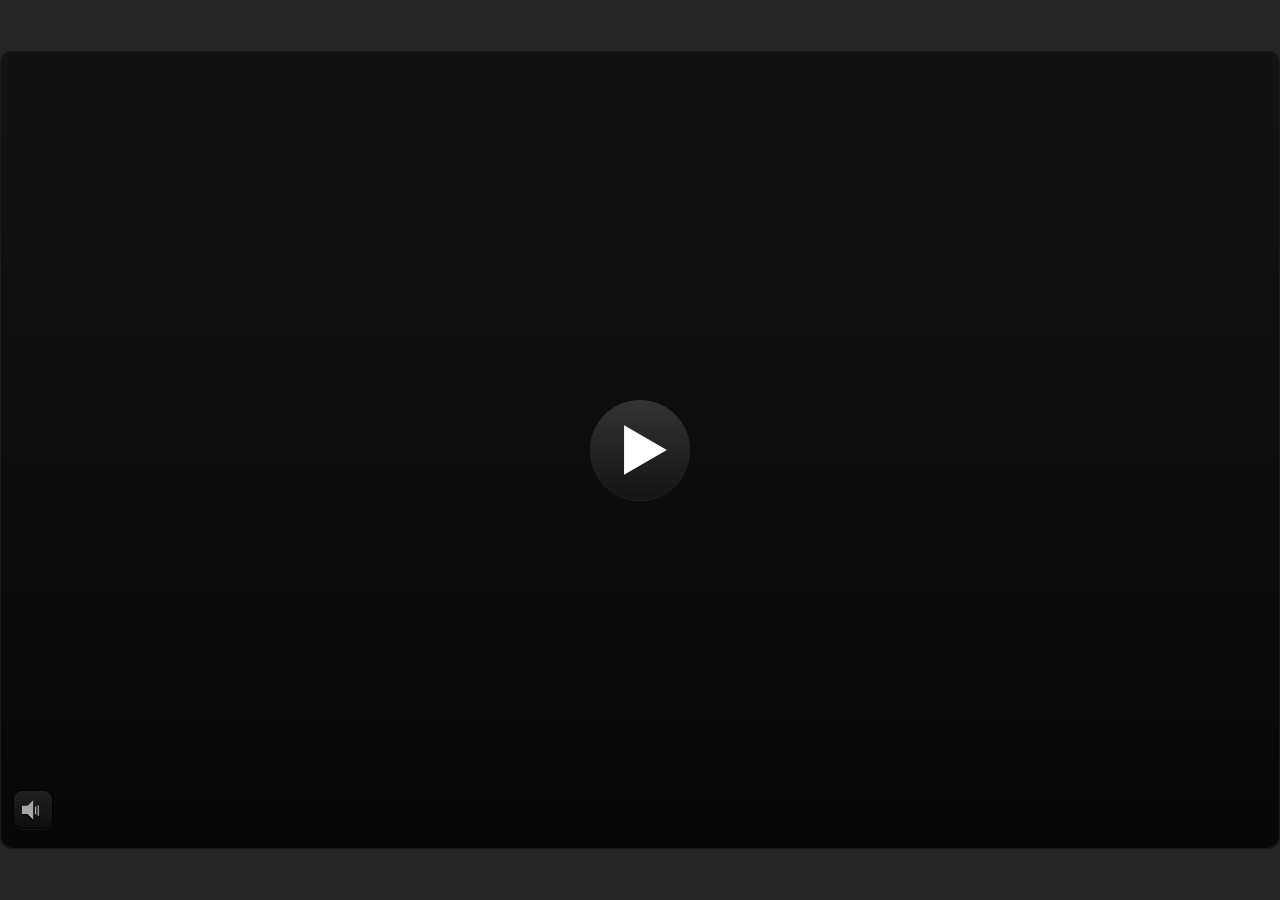
<file: index.html>
﻿<!doctype html>
<html lang="id-ID">
<head>
  <meta charset="utf-8">
  <!-- Created using Storyline 3 - http://www.articulate.com  -->
  <!-- version: 3.20.30234.0 -->
  <title>MPI Pengukuran Panjang</title>
  <meta http-equiv="x-ua-compatible" content="IE=edge"/>
  <meta name="viewport" content="width=device-width,initial-scale=1,user-scalable=no,shrink-to-fit=no,minimal-ui"/>
  <meta name="apple-mobile-web-app-capable" content="yes"/>
  <style>
    html, body { height: 100%; padding: 0; margin: 0 }
    #app { height: 100%; width: 100%; }
  </style>

  <script>
    window.DS = {};
    window.globals = {
      DATA_PATH_BASE: '',
      HAS_FRAME: true,
      HAS_SLIDE: true,

      lmsPresent: false,
      tinCanPresent: false,
      cmi5Present: false,
      aoSupport: false,
      scale: 'show all',
      captureRc: false,
      browserSize: 'optimal',
      bgColor: '#262626',
      features: '',
      themeName: 'classic',
      preloaderColor: '#FFFFFF',
      suppressAnalytics: false,
      productChannel: 'perpetual',
      publishSource: 'storyline',
      aid: '',
      cid: 'be8e11e1-0b39-4bfe-8844-73aa251ce735',
      playerVersion: '3.20.30234.0',
      publishTimestamp: '2025-11-28T07:01:02.1912006Z',
      maxIosVideoElements: 10,
      connectionSettings: { },

      
      parseParams: function(qs) {
        if (window.globals.parsedParams != null) {
          return window.globals.parsedParams;
        }
        qs = (qs || window.location.search.substr(1)).split('+').join(' ');
        var params = {},
            tokens,
            re = /[?&]?([^=]+)=([^&]*)/g;

        while (tokens = re.exec(qs)) {
          params[decodeURIComponent(tokens[1]).trim()] =
            decodeURIComponent(tokens[2]).trim();
        }
        window.globals.parsedParams = params;
        return params;
      }

    };
  </script>
  <script>
    var isIe11 = ('ActiveXObject' in window || window.MSBlobBuilder != null)
      && window.msCrypto != null && !window.ActiveXObject;
    if (isIe11) {
      window.globals.unsupportedBrowser = true;
      document.write(atob('[base64]'));
    }
  </script>
  
  <script>window.THREE = { };</script>
  
</head>
<body style="background: #262626" class="cs-HTML theme-classic">
  <!-- 360 -->
  <script>!function(){var e,i=/iPhone/i,o=/iPod/i,n=/iPad/i,t=/\biOS-universal(?:.+)Mac\b/i,r=/\bAndroid(?:.+)Mobile\b/i,a=/Android/i,d=/(?:SD4930UR|\bSilk(?:.+)Mobile\b)/i,p=/Silk/i,l=/Windows Phone/i,u=/\bWindows(?:.+)ARM\b/i,b=/BlackBerry/i,s=/BB10/i,c=/Opera Mini/i,f=/\b(CriOS|Chrome)(?:.+)Mobile/i,h=/Mobile(?:.+)Firefox\b/i,v=function(e){return void 0!==e&&"MacIntel"===e.platform&&"number"==typeof e.maxTouchPoints&&e.maxTouchPoints>1&&"undefined"==typeof MSStream};e=function(e){var m={userAgent:"",platform:"",maxTouchPoints:0};e||"undefined"==typeof navigator?"string"==typeof e?m.userAgent=e:e&&e.userAgent&&(m={userAgent:e.userAgent,platform:e.platform,maxTouchPoints:e.maxTouchPoints||0}):m={userAgent:navigator.userAgent,platform:navigator.platform,maxTouchPoints:navigator.maxTouchPoints||0};var g=m.userAgent,y=g.split("[FBAN");void 0!==y[1]&&(g=y[0]),void 0!==(y=g.split("Twitter"))[1]&&(g=y[0]);var A=function(e){return function(i){return i.test(e)}}(g),w={apple:{phone:A(i)&&!A(l),ipod:A(o),tablet:!A(i)&&(A(n)||v(m))&&!A(l),universal:A(t),device:(A(i)||A(o)||A(n)||A(t)||v(m))&&!A(l)},amazon:{phone:A(d),tablet:!A(d)&&A(p),device:A(d)||A(p)},android:{phone:!A(l)&&A(d)||!A(l)&&A(r),tablet:!A(l)&&!A(d)&&!A(r)&&(A(p)||A(a)),device:!A(l)&&(A(d)||A(p)||A(r)||A(a))||A(/\bokhttp\b/i)},windows:{phone:A(l),tablet:A(u),device:A(l)||A(u)},other:{blackberry:A(b),blackberry10:A(s),opera:A(c),firefox:A(h),chrome:A(f),device:A(b)||A(s)||A(c)||A(h)||A(f)},any:!1,phone:!1,tablet:!1};return w.any=w.apple.device||w.android.device||w.windows.device||w.other.device,w.phone=w.apple.phone||w.android.phone||w.windows.phone,w.tablet=w.apple.tablet||w.android.tablet||w.windows.tablet,w}(),"object"==typeof exports&&"undefined"!=typeof module?module.exports=e:"function"==typeof define&&define.amd?define((function(){return e})):this.isMobile=e}();
    window.isMobile.apple.tablet = window.isMobile.apple.tablet ||
      (navigator.platform === 'MacIntel' && navigator.maxTouchPoints > 1);
    window.isMobile.apple.device = window.isMobile.apple.device || window.isMobile.apple.tablet;
    window.isMobile.tablet = window.isMobile.tablet || window.isMobile.apple.tablet;
    window.isMobile.any = window.isMobile.any || window.isMobile.apple.tablet;
  </script>

  <div id="focus-sink" tabindex="-1"></div>

  <div id="preso"></div>
  <script>
    (function() {

      var classTypes = [ 'desktop', 'mobile', 'phone', 'tablet' ];

      var addDeviceClasses = function(prefix, testObj) {
        var curr, i;
        for (i = 0; i < classTypes.length; i++) {
          curr = classTypes[i];
          if (testObj[curr]) {
            document.body.classList.add(prefix + curr);
          }
        }
      };

      var params = window.globals.parseParams(),
          isDevicePreview = params.devicepreview === '1',
          isPhoneOverride = params.deviceType === 'phone' || (isDevicePreview && params.phone == '1'),
          isTabletOverride = (params.deviceType === 'tablet' || isDevicePreview) && !isPhoneOverride,
          isMobileOverride = isPhoneOverride || isTabletOverride;

      var deviceView = {
        desktop: !window.isMobile.any && !isMobileOverride,
        mobile: window.isMobile.any || isMobileOverride,
        phone: isPhoneOverride || (window.isMobile.phone && !isTabletOverride),
        tablet: isTabletOverride || window.isMobile.tablet
      };

      window.globals.deviceView = deviceView;
      window.isMobile.desktop = !window.isMobile.any;
      window.isMobile.mobile = window.isMobile.any;

      addDeviceClasses('view-', deviceView);

    })();
  </script>
  
  <script src='story_content/user.js' type=text/javascript></script>
  <div class="slide-loader"></div>

  <script>
    if (window.globals.deviceView.isMobile) { var doc = document, loader = doc.body.querySelector('.slide-loader'); [ 1, 2, 3 ].forEach(function(n) { var d = doc.createElement('div'); d.style.backgroundColor = window.globals.preloaderColor; d.classList.add('mobile-loader-dot'); d.classList.add('dot' + n); loader.appendChild(d); }); }
  </script>

  <div class="mobile-load-title-overlay" style="display: none">
    <div class="mobile-load-title">MPI Pengukuran Panjang</div>
  </div>

  <div class="mobile-chrome-warning"></div>

  
<style>
  .warn-connection-dialog {
    display: none;
    background: transparent;
    pointer-events: none;
    position: fixed;
    left: 0;
    top: 0;
    width: 100%;
    height: 100%;
    z-index: 999;
  }

  .warn-connection-content {
    border-radius: 4px;
    background: white;
    border: 1px solid #E7E7E7;
    color: #333333;
    box-shadow: 0 2px 4px rgba(0, 0, 0, 0.25);
    transition: all 150ms ease-out;
    position: absolute;
    white-space: nowrap;
  }

  .view-phone.is-landscape .warn-connection-content {
    left: 23px;
    bottom: 23px;
  }

  .view-tablet.is-landscape .warn-connection-content {
    left: 50%;
    top: 20px;
    transform: translateX(-50%);
  }

  .is-portrait .warn-connection-content {
    transform: translate(-50%, calc(-100% - 15px));
  }

  .warn-connection-content p {
    display: inline-block;
    margin: 0 8px 0 0;
    line-height: 33px;
    font-size: 11px;
  }

  .warn-connection-content svg {
    position: relative;
    vertical-align: middle;
    margin: 0 2px 2px 8px;
  }

  .view-desktop .warn-connection-content {
    left: 1.5em;
    bottom: 1.5em;
  }

  .view-desktop .warn-connection-content p {
    font-size: 1.1em;
  }

  .is-offline .warn-connection-dialog {
    display: block;
  }

  .is-offline .cs-panel * {
    pointer-events: none !important;
  }

  .is-offline .cs-panel {
    pointer-events: all !important;
  }

  .is-offline #nav-controls * {
    pointer-events: none !important;
  }

  .is-offline #nav-controls {
    pointer-events: all !important;
  }
</style>

<div class="warn-connection-dialog">
  <div class="warn-connection-content">
    <svg width="17" height="15" viewBox="0 0 17 15" xmlns="http://www.w3.org/2000/svg">
      <path fill="#8F0000" stroke="white" d="M16.07,12.98 L15.88,12.23 L9.51,1.21 C8.97,0.26,7.6,0.26,7.06,1.21 L0.69,12.23 C0.15,13.16,0.81,14.36,1.91,14.36 H14.65 C15.47,14.36,16.05,13.7,16.07,12.98 Z"/>
      <path fill="white" stroke="white" d="M8.58,5.5 C8.35,5.28,8.5,5.35,8.21,5.32 C8.09,5.35,7.97,5.49,7.96,5.67 C7.97,5.79,7.98,5.92,7.98,6.04 L7.98,6.04 C7.99,6.17,8,6.31,8.01,6.43 L8.01,6.44 C8.03,6.92,8.06,7.41,8.09,7.9 L8.09,7.9 C8.12,8.39,8.14,8.88,8.17,9.37 C8.17,9.39,8.18,9.42,8.2,9.44 C8.23,9.46,8.25,9.47,8.28,9.47 C8.31,9.47,8.34,9.46,8.35,9.44 C8.37,9.43,8.38,9.4,8.39,9.35 L8.39,9.34 C8.39,9.24,8.4,9.15,8.4,9.05 L8.4,9.05 C8.41,8.96,8.41,8.86,8.42,8.75 C8.43,8.44,8.45,8.12,8.47,7.81 L8.47,7.81 C8.49,7.49,8.51,7.18,8.53,6.87 C8.55,6.46,8.56,6.05,8.59,5.64 L8.6,5.62 C8.6,5.57,8.59,5.53,8.58,5.5 L8.21,5.32 Z"/>
      <circle fill="white" stroke="white" cx="8.3" cy="11.35" r="0.3"/>
    </svg>
    <p>You are offline. Trying to reconnect...</p>
  </div>
</div>

<script>
  (function() {
    window.DS.connection = {
      warningShown: false,
      assets: {},
      loadingAssetGroup: false,
      retryDelay: 500
    };

    // @TODO this is POC code and can be cleaned up a bit more if we move forward
    // with the feature



    // The `window.globals.features` variable must be set in `webpack.dev.config` when testing locally - it is not enough
    // to have it in the data - but it must be set there as well.
    var useConnectionMessages = window.AbortController != null &&
      window.location.protocol != 'file:' &&
      window.globals.features.indexOf('ConnectionMessages') != -1;

    window.DS.connection.useConnectionMessages = useConnectionMessages

    var assetCount = 0;
    var checkLoadedId;
    var connectionSettings = window.globals.connectionSettings;

    if (useConnectionMessages && connectionSettings != null) {
      var contentEl = document.querySelector('.warn-connection-content');
      var messageEl = contentEl.querySelector('p')

      if (connectionSettings.useDarkTheme) {
        contentEl.style.borderColor = '#BABBBA';
        contentEl.style.backgroundColor = '#282828';
        contentEl.style.color = '#FFFFFF';
      }

      if (connectionSettings.message != null) {
        messageEl.textContent = window.decodeURIComponent(connectionSettings.message);
      }
    }

    function checkAssetsReady() {
      for (var i in DS.connection.assets) {
        if (!DS.connection.assets[i].success) {
          return false;
        }
      }
      return true;
    }

    function stopAssetGroup() {
      if (!useConnectionMessages) { return; }

      assetCount = 0;

      DS.connection.oldAssetGroup = DS.connection.assets;
      DS.connection.assets = {};
      DS.connection.loadingAssetGroup = false;
      clearInterval(checkLoadedId);
    }

    function startAssetGroup() {
      if (!useConnectionMessages) { return; }
      var ticks = 0;
      clearInterval(checkLoadedId);
      checkLoadedId = setInterval(function() {
        var loaded = 0;
        if (assetCount === 0 && loaded === 0) {
          clearInterval(checkLoadedId);
          return;
        }

        for (var i in DS.connection.assets) {
          if (DS.connection.assets[i].success) {
            loaded++;
          }
        }

        if (assetCount === loaded && checkAssetsReady()) {
          for (var i in DS.connection.assets) {
            if (DS.connection.assets[i].action) {
              DS.connection.assets[i].action();
            }
          }
          hideWarning();
          stopAssetGroup();
        }
      }, 100)
    }

    function requiredAsset(url, action, retry, type) {
      if (!useConnectionMessages) { return; }
      if (DS.connection.assets[url]) { return; }

      DS.connection.assets[url] = {
        success: false, action: action, retry: retry, type: type
      };
      assetCount = Object.keys(DS.connection.assets).length;
      if (!DS.connection.loadingAssetGroup) {
        startAssetGroup();
      }
      DS.connection.loadingAssetGroup = true;
    }

    function assetLoaded(url) {
      if (!useConnectionMessages) { return; }
      if (DS.connection.assets[url]) {
        DS.connection.assets[url].success = true;
      }
    }

    function assetFailed(url) {
      if (!useConnectionMessages) { return; }
      if (!DS.connection.assets[url]) {
        if (/\.js$/.test(url)) {
          setTimeout(function() {
            if (DS.connection.lastSlideLoaded != null) {
              DS.connection.lastSlideLoaded();
            }
          }, DS.connection.retryDelay);
        }
        return;
      }
      if (!DS.connection.warningShown) { showWarning(); }
      if (DS.connection.assets[url].retry) {
        setTimeout(function() {
          if (!DS.connection.assets[url].success) {
            DS.connection.assets[url].retry()
          }
        }, DS.connection.retryDelay);
      }
    }

    function hideWarning() {
      document.body.classList.remove('is-offline');
      DS.connection.warningShown = false;
    }
    DS.connection.hideWarning = hideWarning

    function showWarning(btn) {
      document.body.classList.add('is-offline')
      DS.connection.warningShown = true;
      updateWarningPosition();
    }

    function updateWarningPosition() {
      if (!DS.connection.warningShown) {
        return;
      }

      var isPortrait = document.body.classList.contains('is-portrait');
      var warningEl = document.querySelector('.warn-connection-content');

      if (isPortrait) {
        var slide = document.querySelector('.primary-slide');
        var slideRect = slide.getBoundingClientRect();

        warningEl.style.top = `${slideRect.top}px`
        warningEl.style.left = `${slideRect.left + slideRect.width / 2}px`
      } else {
        warningEl.style.top = null;
        warningEl.style.left = null;
      }

      window.requestAnimationFrame(updateWarningPosition);
    }

    // these will all be noops if the feature flag isn't set in
    // the data and `window.globals.features`
    DS.connection.requiredAsset = requiredAsset;
    DS.connection.assetLoaded = assetLoaded;
    DS.connection.assetFailed = assetFailed;
    DS.connection.stopAssetGroup = stopAssetGroup;
    DS.connection.startAssetGroup = startAssetGroup;
  })();
</script>


  <script>
    
    if (window.autoSpider && window.vInterfaceObject) {
      document.querySelector('.mobile-load-title-overlay').style.display = 'none';
    }
  </script>

  

  <link rel="stylesheet" href="html5/data/css/output.min.css" data-noprefix/>
</body>
<script src="html5/lib/scripts/bootstrapper.min.js"></script>
</html>
</file>
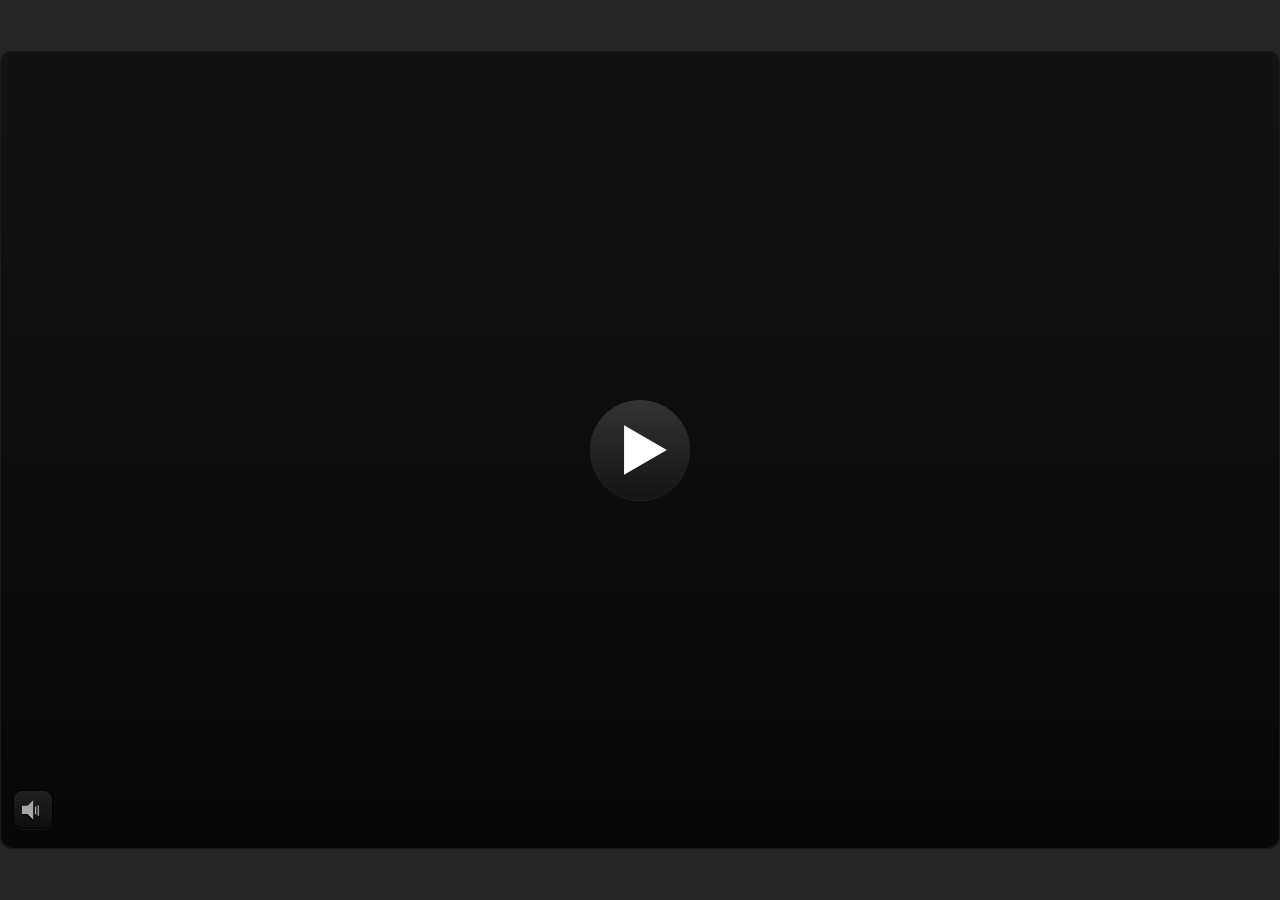
<file: story.html>
﻿<!doctype html>
<html lang="id-ID">
<head>
  <meta charset="utf-8">
  <!-- Created using Storyline 3 - http://www.articulate.com  -->
  <!-- version: 3.20.30234.0 -->
  <title>MPI Pengukuran Panjang</title>
  <meta http-equiv="x-ua-compatible" content="IE=edge"/>
  <meta name="viewport" content="width=device-width,initial-scale=1,user-scalable=no,shrink-to-fit=no,minimal-ui"/>
  <meta name="apple-mobile-web-app-capable" content="yes"/>
  <style>
    html, body { height: 100%; padding: 0; margin: 0 }
    #app { height: 100%; width: 100%; }
  </style>

  <script>
    window.DS = {};
    window.globals = {
      DATA_PATH_BASE: '',
      HAS_FRAME: true,
      HAS_SLIDE: true,

      lmsPresent: false,
      tinCanPresent: false,
      cmi5Present: false,
      aoSupport: false,
      scale: 'show all',
      captureRc: false,
      browserSize: 'optimal',
      bgColor: '#262626',
      features: '',
      themeName: 'classic',
      preloaderColor: '#FFFFFF',
      suppressAnalytics: false,
      productChannel: 'perpetual',
      publishSource: 'storyline',
      aid: '',
      cid: 'be8e11e1-0b39-4bfe-8844-73aa251ce735',
      playerVersion: '3.20.30234.0',
      publishTimestamp: '2025-11-28T07:01:02.1912006Z',
      maxIosVideoElements: 10,
      connectionSettings: { },

      
      parseParams: function(qs) {
        if (window.globals.parsedParams != null) {
          return window.globals.parsedParams;
        }
        qs = (qs || window.location.search.substr(1)).split('+').join(' ');
        var params = {},
            tokens,
            re = /[?&]?([^=]+)=([^&]*)/g;

        while (tokens = re.exec(qs)) {
          params[decodeURIComponent(tokens[1]).trim()] =
            decodeURIComponent(tokens[2]).trim();
        }
        window.globals.parsedParams = params;
        return params;
      }

    };
  </script>
  <script>
    var isIe11 = ('ActiveXObject' in window || window.MSBlobBuilder != null)
      && window.msCrypto != null && !window.ActiveXObject;
    if (isIe11) {
      window.globals.unsupportedBrowser = true;
      document.write(atob('[base64]'));
    }
  </script>
  
  <script>window.THREE = { };</script>
  
</head>
<body style="background: #262626" class="cs-HTML theme-classic">
  <!-- 360 -->
  <script>!function(){var e,i=/iPhone/i,o=/iPod/i,n=/iPad/i,t=/\biOS-universal(?:.+)Mac\b/i,r=/\bAndroid(?:.+)Mobile\b/i,a=/Android/i,d=/(?:SD4930UR|\bSilk(?:.+)Mobile\b)/i,p=/Silk/i,l=/Windows Phone/i,u=/\bWindows(?:.+)ARM\b/i,b=/BlackBerry/i,s=/BB10/i,c=/Opera Mini/i,f=/\b(CriOS|Chrome)(?:.+)Mobile/i,h=/Mobile(?:.+)Firefox\b/i,v=function(e){return void 0!==e&&"MacIntel"===e.platform&&"number"==typeof e.maxTouchPoints&&e.maxTouchPoints>1&&"undefined"==typeof MSStream};e=function(e){var m={userAgent:"",platform:"",maxTouchPoints:0};e||"undefined"==typeof navigator?"string"==typeof e?m.userAgent=e:e&&e.userAgent&&(m={userAgent:e.userAgent,platform:e.platform,maxTouchPoints:e.maxTouchPoints||0}):m={userAgent:navigator.userAgent,platform:navigator.platform,maxTouchPoints:navigator.maxTouchPoints||0};var g=m.userAgent,y=g.split("[FBAN");void 0!==y[1]&&(g=y[0]),void 0!==(y=g.split("Twitter"))[1]&&(g=y[0]);var A=function(e){return function(i){return i.test(e)}}(g),w={apple:{phone:A(i)&&!A(l),ipod:A(o),tablet:!A(i)&&(A(n)||v(m))&&!A(l),universal:A(t),device:(A(i)||A(o)||A(n)||A(t)||v(m))&&!A(l)},amazon:{phone:A(d),tablet:!A(d)&&A(p),device:A(d)||A(p)},android:{phone:!A(l)&&A(d)||!A(l)&&A(r),tablet:!A(l)&&!A(d)&&!A(r)&&(A(p)||A(a)),device:!A(l)&&(A(d)||A(p)||A(r)||A(a))||A(/\bokhttp\b/i)},windows:{phone:A(l),tablet:A(u),device:A(l)||A(u)},other:{blackberry:A(b),blackberry10:A(s),opera:A(c),firefox:A(h),chrome:A(f),device:A(b)||A(s)||A(c)||A(h)||A(f)},any:!1,phone:!1,tablet:!1};return w.any=w.apple.device||w.android.device||w.windows.device||w.other.device,w.phone=w.apple.phone||w.android.phone||w.windows.phone,w.tablet=w.apple.tablet||w.android.tablet||w.windows.tablet,w}(),"object"==typeof exports&&"undefined"!=typeof module?module.exports=e:"function"==typeof define&&define.amd?define((function(){return e})):this.isMobile=e}();
    window.isMobile.apple.tablet = window.isMobile.apple.tablet ||
      (navigator.platform === 'MacIntel' && navigator.maxTouchPoints > 1);
    window.isMobile.apple.device = window.isMobile.apple.device || window.isMobile.apple.tablet;
    window.isMobile.tablet = window.isMobile.tablet || window.isMobile.apple.tablet;
    window.isMobile.any = window.isMobile.any || window.isMobile.apple.tablet;
  </script>

  <div id="focus-sink" tabindex="-1"></div>

  <div id="preso"></div>
  <script>
    (function() {

      var classTypes = [ 'desktop', 'mobile', 'phone', 'tablet' ];

      var addDeviceClasses = function(prefix, testObj) {
        var curr, i;
        for (i = 0; i < classTypes.length; i++) {
          curr = classTypes[i];
          if (testObj[curr]) {
            document.body.classList.add(prefix + curr);
          }
        }
      };

      var params = window.globals.parseParams(),
          isDevicePreview = params.devicepreview === '1',
          isPhoneOverride = params.deviceType === 'phone' || (isDevicePreview && params.phone == '1'),
          isTabletOverride = (params.deviceType === 'tablet' || isDevicePreview) && !isPhoneOverride,
          isMobileOverride = isPhoneOverride || isTabletOverride;

      var deviceView = {
        desktop: !window.isMobile.any && !isMobileOverride,
        mobile: window.isMobile.any || isMobileOverride,
        phone: isPhoneOverride || (window.isMobile.phone && !isTabletOverride),
        tablet: isTabletOverride || window.isMobile.tablet
      };

      window.globals.deviceView = deviceView;
      window.isMobile.desktop = !window.isMobile.any;
      window.isMobile.mobile = window.isMobile.any;

      addDeviceClasses('view-', deviceView);

    })();
  </script>
  
  <script src='story_content/user.js' type=text/javascript></script>
  <div class="slide-loader"></div>

  <script>
    if (window.globals.deviceView.isMobile) { var doc = document, loader = doc.body.querySelector('.slide-loader'); [ 1, 2, 3 ].forEach(function(n) { var d = doc.createElement('div'); d.style.backgroundColor = window.globals.preloaderColor; d.classList.add('mobile-loader-dot'); d.classList.add('dot' + n); loader.appendChild(d); }); }
  </script>

  <div class="mobile-load-title-overlay" style="display: none">
    <div class="mobile-load-title">MPI Pengukuran Panjang</div>
  </div>

  <div class="mobile-chrome-warning"></div>

  
<style>
  .warn-connection-dialog {
    display: none;
    background: transparent;
    pointer-events: none;
    position: fixed;
    left: 0;
    top: 0;
    width: 100%;
    height: 100%;
    z-index: 999;
  }

  .warn-connection-content {
    border-radius: 4px;
    background: white;
    border: 1px solid #E7E7E7;
    color: #333333;
    box-shadow: 0 2px 4px rgba(0, 0, 0, 0.25);
    transition: all 150ms ease-out;
    position: absolute;
    white-space: nowrap;
  }

  .view-phone.is-landscape .warn-connection-content {
    left: 23px;
    bottom: 23px;
  }

  .view-tablet.is-landscape .warn-connection-content {
    left: 50%;
    top: 20px;
    transform: translateX(-50%);
  }

  .is-portrait .warn-connection-content {
    transform: translate(-50%, calc(-100% - 15px));
  }

  .warn-connection-content p {
    display: inline-block;
    margin: 0 8px 0 0;
    line-height: 33px;
    font-size: 11px;
  }

  .warn-connection-content svg {
    position: relative;
    vertical-align: middle;
    margin: 0 2px 2px 8px;
  }

  .view-desktop .warn-connection-content {
    left: 1.5em;
    bottom: 1.5em;
  }

  .view-desktop .warn-connection-content p {
    font-size: 1.1em;
  }

  .is-offline .warn-connection-dialog {
    display: block;
  }

  .is-offline .cs-panel * {
    pointer-events: none !important;
  }

  .is-offline .cs-panel {
    pointer-events: all !important;
  }

  .is-offline #nav-controls * {
    pointer-events: none !important;
  }

  .is-offline #nav-controls {
    pointer-events: all !important;
  }
</style>

<div class="warn-connection-dialog">
  <div class="warn-connection-content">
    <svg width="17" height="15" viewBox="0 0 17 15" xmlns="http://www.w3.org/2000/svg">
      <path fill="#8F0000" stroke="white" d="M16.07,12.98 L15.88,12.23 L9.51,1.21 C8.97,0.26,7.6,0.26,7.06,1.21 L0.69,12.23 C0.15,13.16,0.81,14.36,1.91,14.36 H14.65 C15.47,14.36,16.05,13.7,16.07,12.98 Z"/>
      <path fill="white" stroke="white" d="M8.58,5.5 C8.35,5.28,8.5,5.35,8.21,5.32 C8.09,5.35,7.97,5.49,7.96,5.67 C7.97,5.79,7.98,5.92,7.98,6.04 L7.98,6.04 C7.99,6.17,8,6.31,8.01,6.43 L8.01,6.44 C8.03,6.92,8.06,7.41,8.09,7.9 L8.09,7.9 C8.12,8.39,8.14,8.88,8.17,9.37 C8.17,9.39,8.18,9.42,8.2,9.44 C8.23,9.46,8.25,9.47,8.28,9.47 C8.31,9.47,8.34,9.46,8.35,9.44 C8.37,9.43,8.38,9.4,8.39,9.35 L8.39,9.34 C8.39,9.24,8.4,9.15,8.4,9.05 L8.4,9.05 C8.41,8.96,8.41,8.86,8.42,8.75 C8.43,8.44,8.45,8.12,8.47,7.81 L8.47,7.81 C8.49,7.49,8.51,7.18,8.53,6.87 C8.55,6.46,8.56,6.05,8.59,5.64 L8.6,5.62 C8.6,5.57,8.59,5.53,8.58,5.5 L8.21,5.32 Z"/>
      <circle fill="white" stroke="white" cx="8.3" cy="11.35" r="0.3"/>
    </svg>
    <p>You are offline. Trying to reconnect...</p>
  </div>
</div>

<script>
  (function() {
    window.DS.connection = {
      warningShown: false,
      assets: {},
      loadingAssetGroup: false,
      retryDelay: 500
    };

    // @TODO this is POC code and can be cleaned up a bit more if we move forward
    // with the feature



    // The `window.globals.features` variable must be set in `webpack.dev.config` when testing locally - it is not enough
    // to have it in the data - but it must be set there as well.
    var useConnectionMessages = window.AbortController != null &&
      window.location.protocol != 'file:' &&
      window.globals.features.indexOf('ConnectionMessages') != -1;

    window.DS.connection.useConnectionMessages = useConnectionMessages

    var assetCount = 0;
    var checkLoadedId;
    var connectionSettings = window.globals.connectionSettings;

    if (useConnectionMessages && connectionSettings != null) {
      var contentEl = document.querySelector('.warn-connection-content');
      var messageEl = contentEl.querySelector('p')

      if (connectionSettings.useDarkTheme) {
        contentEl.style.borderColor = '#BABBBA';
        contentEl.style.backgroundColor = '#282828';
        contentEl.style.color = '#FFFFFF';
      }

      if (connectionSettings.message != null) {
        messageEl.textContent = window.decodeURIComponent(connectionSettings.message);
      }
    }

    function checkAssetsReady() {
      for (var i in DS.connection.assets) {
        if (!DS.connection.assets[i].success) {
          return false;
        }
      }
      return true;
    }

    function stopAssetGroup() {
      if (!useConnectionMessages) { return; }

      assetCount = 0;

      DS.connection.oldAssetGroup = DS.connection.assets;
      DS.connection.assets = {};
      DS.connection.loadingAssetGroup = false;
      clearInterval(checkLoadedId);
    }

    function startAssetGroup() {
      if (!useConnectionMessages) { return; }
      var ticks = 0;
      clearInterval(checkLoadedId);
      checkLoadedId = setInterval(function() {
        var loaded = 0;
        if (assetCount === 0 && loaded === 0) {
          clearInterval(checkLoadedId);
          return;
        }

        for (var i in DS.connection.assets) {
          if (DS.connection.assets[i].success) {
            loaded++;
          }
        }

        if (assetCount === loaded && checkAssetsReady()) {
          for (var i in DS.connection.assets) {
            if (DS.connection.assets[i].action) {
              DS.connection.assets[i].action();
            }
          }
          hideWarning();
          stopAssetGroup();
        }
      }, 100)
    }

    function requiredAsset(url, action, retry, type) {
      if (!useConnectionMessages) { return; }
      if (DS.connection.assets[url]) { return; }

      DS.connection.assets[url] = {
        success: false, action: action, retry: retry, type: type
      };
      assetCount = Object.keys(DS.connection.assets).length;
      if (!DS.connection.loadingAssetGroup) {
        startAssetGroup();
      }
      DS.connection.loadingAssetGroup = true;
    }

    function assetLoaded(url) {
      if (!useConnectionMessages) { return; }
      if (DS.connection.assets[url]) {
        DS.connection.assets[url].success = true;
      }
    }

    function assetFailed(url) {
      if (!useConnectionMessages) { return; }
      if (!DS.connection.assets[url]) {
        if (/\.js$/.test(url)) {
          setTimeout(function() {
            if (DS.connection.lastSlideLoaded != null) {
              DS.connection.lastSlideLoaded();
            }
          }, DS.connection.retryDelay);
        }
        return;
      }
      if (!DS.connection.warningShown) { showWarning(); }
      if (DS.connection.assets[url].retry) {
        setTimeout(function() {
          if (!DS.connection.assets[url].success) {
            DS.connection.assets[url].retry()
          }
        }, DS.connection.retryDelay);
      }
    }

    function hideWarning() {
      document.body.classList.remove('is-offline');
      DS.connection.warningShown = false;
    }
    DS.connection.hideWarning = hideWarning

    function showWarning(btn) {
      document.body.classList.add('is-offline')
      DS.connection.warningShown = true;
      updateWarningPosition();
    }

    function updateWarningPosition() {
      if (!DS.connection.warningShown) {
        return;
      }

      var isPortrait = document.body.classList.contains('is-portrait');
      var warningEl = document.querySelector('.warn-connection-content');

      if (isPortrait) {
        var slide = document.querySelector('.primary-slide');
        var slideRect = slide.getBoundingClientRect();

        warningEl.style.top = `${slideRect.top}px`
        warningEl.style.left = `${slideRect.left + slideRect.width / 2}px`
      } else {
        warningEl.style.top = null;
        warningEl.style.left = null;
      }

      window.requestAnimationFrame(updateWarningPosition);
    }

    // these will all be noops if the feature flag isn't set in
    // the data and `window.globals.features`
    DS.connection.requiredAsset = requiredAsset;
    DS.connection.assetLoaded = assetLoaded;
    DS.connection.assetFailed = assetFailed;
    DS.connection.stopAssetGroup = stopAssetGroup;
    DS.connection.startAssetGroup = startAssetGroup;
  })();
</script>


  <script>
    
    if (window.autoSpider && window.vInterfaceObject) {
      document.querySelector('.mobile-load-title-overlay').style.display = 'none';
    }
  </script>

  

  <link rel="stylesheet" href="html5/data/css/output.min.css" data-noprefix/>
</body>
<script src="html5/lib/scripts/bootstrapper.min.js"></script>
</html>
</file>
